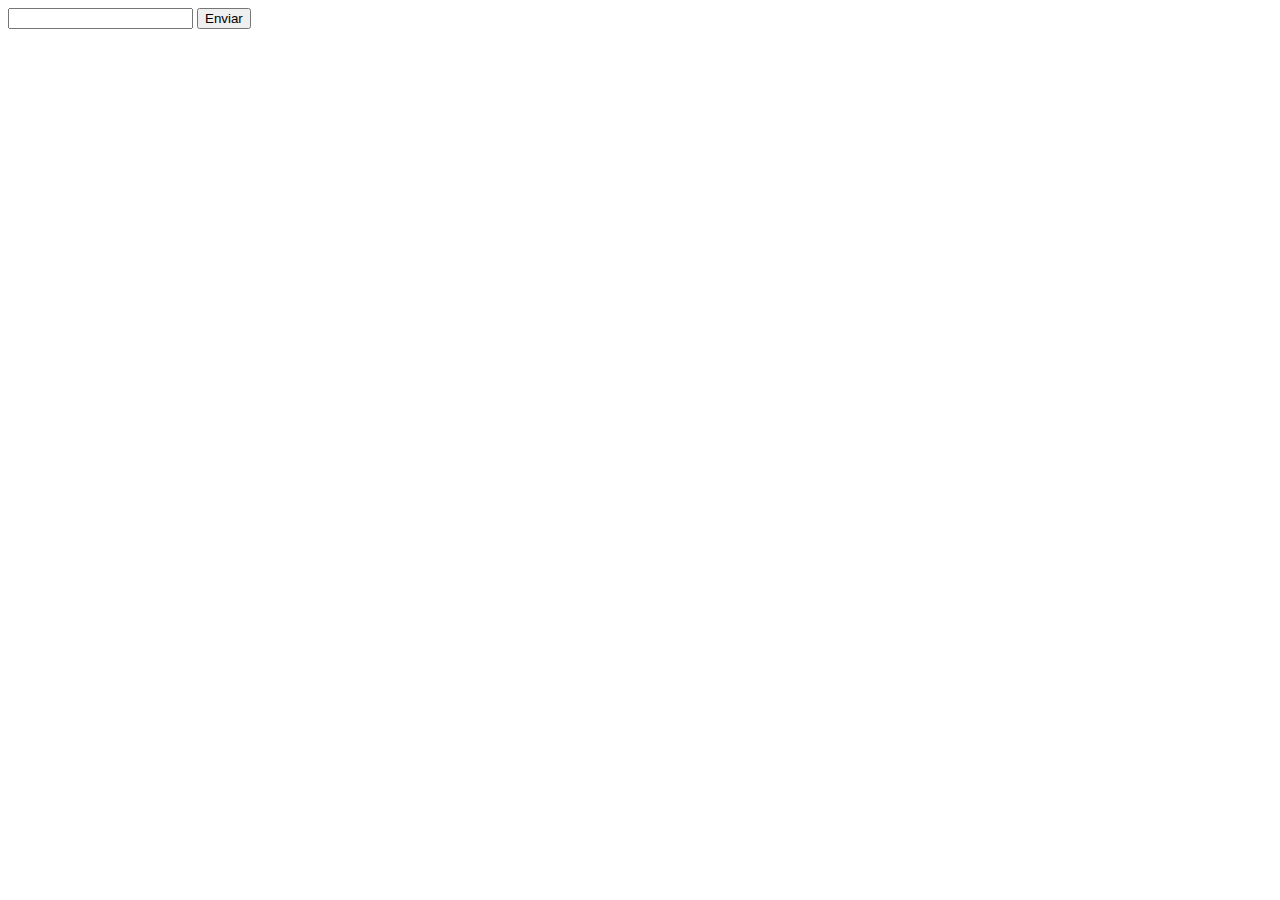
<file: xpress.html>
<!DOCTYPE html>
<html lang="en">
<head>
	<meta charset="UTF-8">
	<meta name="viewport" content="width=device-width, initial-scale=1.0">
	<title>Document</title>
</head>
<body>
	<form action="xpress.php" method="POST">
		<input type="text" name="mensaje" id="mensaje" >
		<button type="submit">Enviar</button>
	</form>
</body>
</html>
</file>
